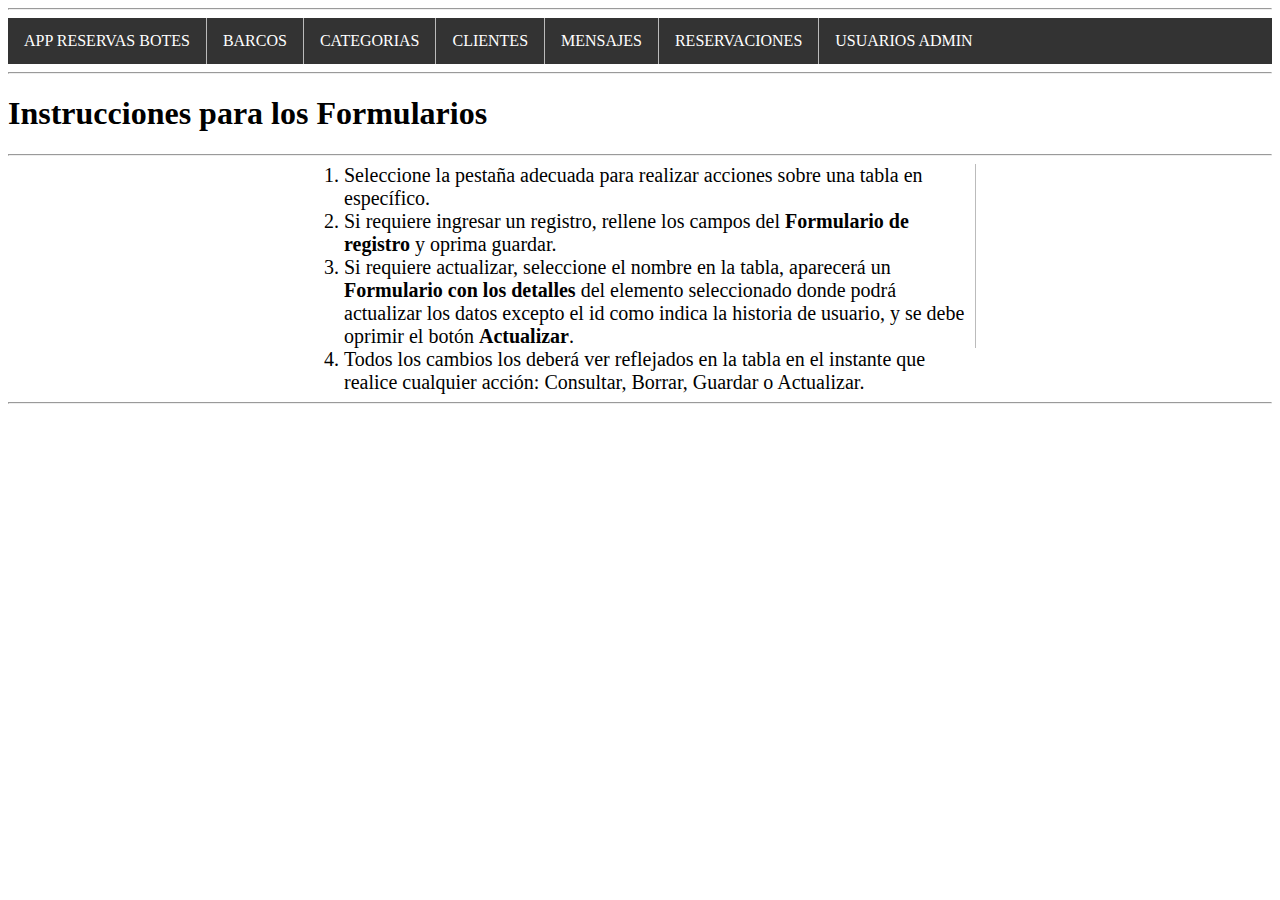
<file: src/main/resources/static/index.html>
<!DOCTYPE html>
<html>
<head>
    <meta charset="UTF-8">
    <title>Sistema Reservas</title>
    
    <script src="https://ajax.googleapis.com/ajax/libs/jquery/3.6.1/jquery.min.js"></script>
    <script type="text/javascript" src="js/myScript.js"></script>
    <link rel="stylesheet" type="text/css" href="css/style.css">
</head>
    
<body>
<hr>
<ul>
    <li><a href="#">APP RESERVAS BOTES</a></li>
    <li><a id="pes_0" href="javascript:direccionarPagina(0);">BARCOS</a></li>
    <li><a id="pes_1" href="javascript:direccionarPagina(1);">CATEGORIAS</a></li>
    <li><a id="pes_2" href="javascript:direccionarPagina(2);">CLIENTES</a></li>
    <li><a id="pes_3" href="javascript:direccionarPagina(3);">MENSAJES</a></li>
    <li><a id="pes_4" href="javascript:direccionarPagina(4);">RESERVACIONES</a></li>
    <li><a id="pes_5" href="javascript:direccionarPagina(5);">USUARIOS ADMIN</a></li>
</ul>
<hr>
<h1>Instrucciones para los Formularios</h1>
<hr>
<ol>
    <li class="list_instr">
        Seleccione la pestaña adecuada para realizar acciones sobre una tabla en específico. 
    </li>
    <li class="list_instr">
        Si requiere ingresar un registro, rellene los campos del <strong> Formulario de registro</strong> y oprima guardar.
    </li>
    <li class="list_instr">
        Si requiere actualizar, seleccione el nombre en la tabla, aparecerá un <strong>Formulario con los detalles</strong> del elemento seleccionado donde podrá
        actualizar los datos excepto el id como indica la historia de usuario, y se debe oprimir el botón <strong>Actualizar</strong>.
    </li>
    <li class="list_instr">
        Todos los cambios los deberá ver reflejados en la tabla en el instante que realice cualquier acción: Consultar, Borrar, Guardar o Actualizar.
    </li>
</ol>

<hr>

<div id="includeContent"></div>

</body>
</html>
</file>
<file: src/main/resources/static/css/style.css>
.style_tables {
    font-family: Arial, Helvetica, sans-serif;
    border-collapse: collapse;
    width: 100%;
  }
  
  .style_tables td, #clientsTable th {
    border: 1px solid #ddd;
    padding: 8px;
  }
  
  .style_tables tr:nth-child(even){background-color: #f2f2f2;}
  
  .style_tables tr:hover {background-color: #ddd;}
  
  .style_tables th {
    padding-top: 12px;
    padding-bottom: 12px;
    text-align: left;
    background-color: #04AA6D;
    color: white;
  }

  div {
    margin: auto;
    width: 80%;
  }

  .btnDelete {
    background-color: #4CAF50; /* Green */
    border: round;
    color: white;
    padding: 5px 5px;
    text-align: center;
    text-decoration: none;
    display: inline-block;
    font-size: 16px;
    align-items: center;
  }

  .btnDelete:hover{
    background-color: #45a049;
  }

  input[type=text], input[type=number]{
    background-color: #dddddd;
    border: 2px solid red;
    color: black;
    padding: 5px 5px;
    text-decoration: none;
    margin: 4px 2px;
    cursor: pointer;
    font: 16px;
    font-size: 16px;
  }

  .btnActions{
    background-color: #0f04aa;
    border: round;
    color: white;
    padding: 5px 5px;
    text-align: center;
    text-decoration: none;
    display: inline-block;
    font-size: 16px;
    align-items: center;
  }

  .main_headers {
    font-size: 20px;
    text-align: center;
    border-style: outset;
    margin: 20px;
  }

ul {
  list-style-type: none;
  margin: 0;
  padding: 0;
  overflow: hidden;
  background-color: #333;
}

li {
  float: left;
  border-right:1px solid #bbb;
}

li:last-child {
  border-right: none;
}

li a {
  display: block;
  color: white;
  text-align: center;
  padding: 14px 16px;
  text-decoration: none;
}

li a:hover:not(.active) {
  background-color: #111;
}

.list_instr {
  float: none;
  font-size: 20px;
}

ol {
  width: 50%;
  margin: auto;
}

select {
  margin-bottom: 10px;
  margin-top: 10px;
  font-family: cursive, sans-serif;
  outline: 0;
  background: #3c5a49;
  color: #fff;
  border: 1px solid crimson;
  padding: 4px;
  border-radius: 9px;
}

.btnActions:disabled {
  background-color: dimgrey;
  color: linen;
  opacity: 1;
}

.inp_upd:disabled{
  background-color: #dddddd;
    border: 2px solid dimgrey;
    color: black;
    padding: 5px 5px;
    text-decoration: none;
    margin: 4px 2px;
    cursor: pointer;
    font: 16px;
    font-size: 16px;
}

.inp_upd:enabled{
  background-color: #dddddd;
    border: 2px solid red;
    color: black;
    padding: 5px 5px;
    text-decoration: none;
    margin: 4px 2px;
    cursor: pointer;
    font: 16px;
    font-size: 16px;
}
</file>
